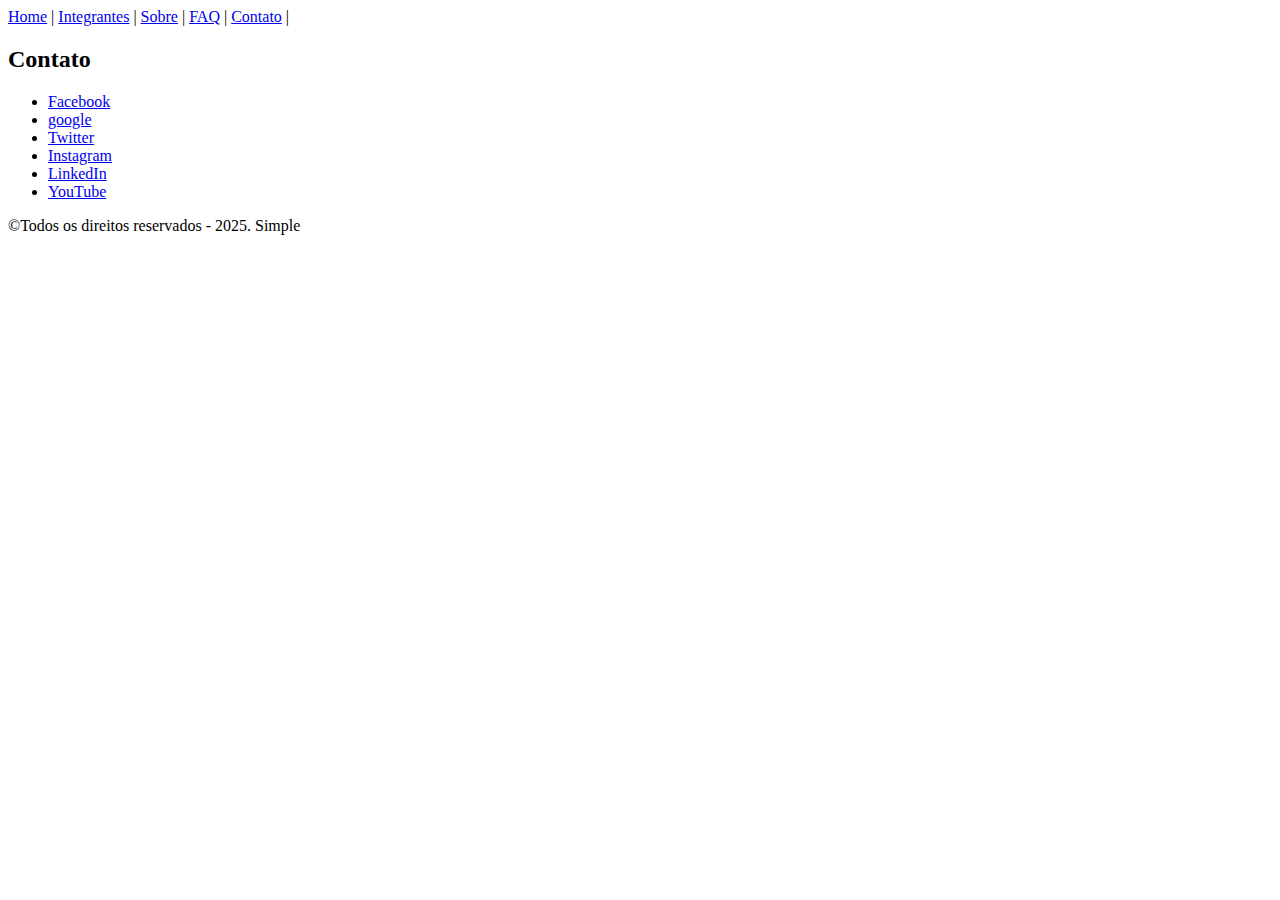
<file: contato.html>
<!doctype html>
<html lang="pt-BR">
<head>
  <meta charset="utf-8" />
  <meta name="viewport" content="width=device-width,initial-scale=1" />
  <title>Contato</title>
  <link rel="stylesheet" href="css/estilo.css">
</head>
<body>
  <div class="container">

    <header class="header">
      <div class="brand"></div>
       <nav role="navegação" aria-label="Menu principal">
          <a href="index.html">Home</a> |
          <a href="integrantes.html">Integrantes</a> |
          <a href="about.html">Sobre</a> | 
          <a href="faq.html">FAQ</a> |
          <a href="contato.html">Contato</a> |
      </nav>
    </header>
  </div>
<main>
      <section class="section">
        <h2>Contato</h2>
         <nav>
            <ul>
             <li><a href="https://www.facebook.com" target="_blank">Facebook</a></li>
            <li><a href="https://google.com" target="_blank">google</a></li>
            <li><a href="https://www.twitter.com" target="_blank">Twitter</a></li>
            <li><a href="https://www.instagram.com" target="_blank">Instagram</a></li>
            <li><a href="https://www.linkedin.com" target="_blank">LinkedIn</a></li>
            <li><a href="https://www.youtube.com" target="_blank">YouTube</a></li>
            </ul>
        </nav>
      </section>
    </main>
    
    <footer>
    <p>&copy;Todos os direitos reservados - 2025. Simple</p>
    </footer>

</body>
</html>
</file>
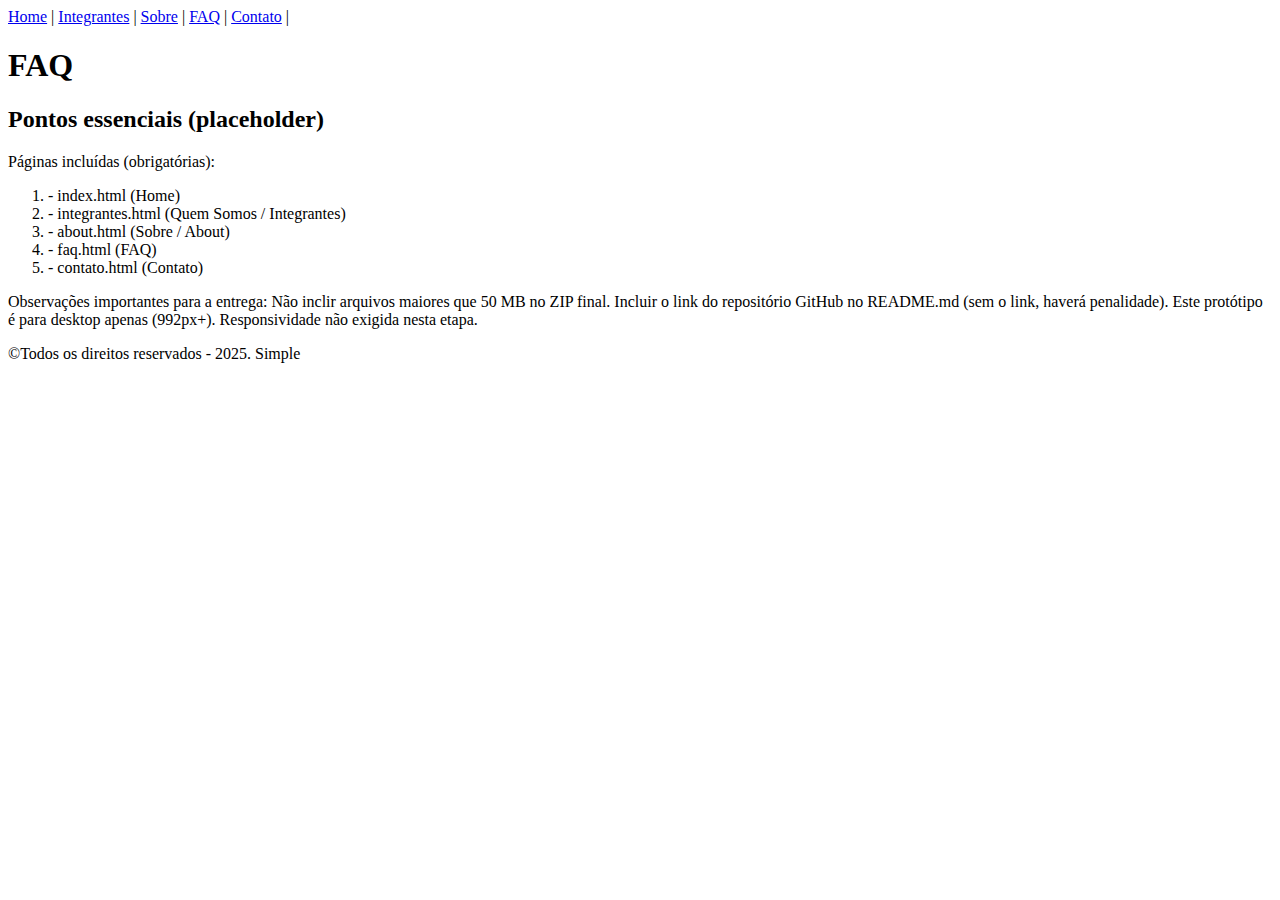
<file: faq.html>
<!doctype html>
<html lang="pt-BR">
<head>
  <meta charset="utf-8" />
  <meta name="viewport" content="width=device-width,initial-scale=1" />
  <title>FAQ</title>
  <link rel="stylesheet" href="css/estilo.css">
</head>
<body>
  <div class="container">
    <header class="header">
       <nav role="navegação" aria-label="Menu principal">
          <a href="index.html">Home</a> |
          <a href="integrantes.html">Integrantes</a> |
          <a href="about.html">Sobre</a> | 
          <a href="faq.html">FAQ</a> |
          <a href="contato.html">Contato</a> |
      </nav>
    </header>

    <main>

      <section class="section">
        <h1>FAQ</h1>
        <h2>Pontos essenciais (placeholder)</h2>
        
           <p> Páginas incluídas (obrigatórias):</p>
            <ol>
            <li>- index.html (Home)</li>
            <li>- integrantes.html (Quem Somos / Integrantes)</li>
            <li>- about.html (Sobre / About)</li>
            <li>- faq.html (FAQ)</li>
            <li>- contato.html (Contato)</li>
            </ol>

            <p>Observações importantes para a entrega:
             Não inclir arquivos maiores que 50 MB no ZIP final. Incluir o link do repositório GitHub no README.md (sem o link, haverá penalidade). Este protótipo é para desktop apenas (992px+). Responsividade não exigida nesta etapa.
            </p>
      </section>
    </main>

    <footer>
    <p>&copy;Todos os direitos reservados - 2025. Simple</p>
    </footer>
  </div>

</body>
</html>
</file>
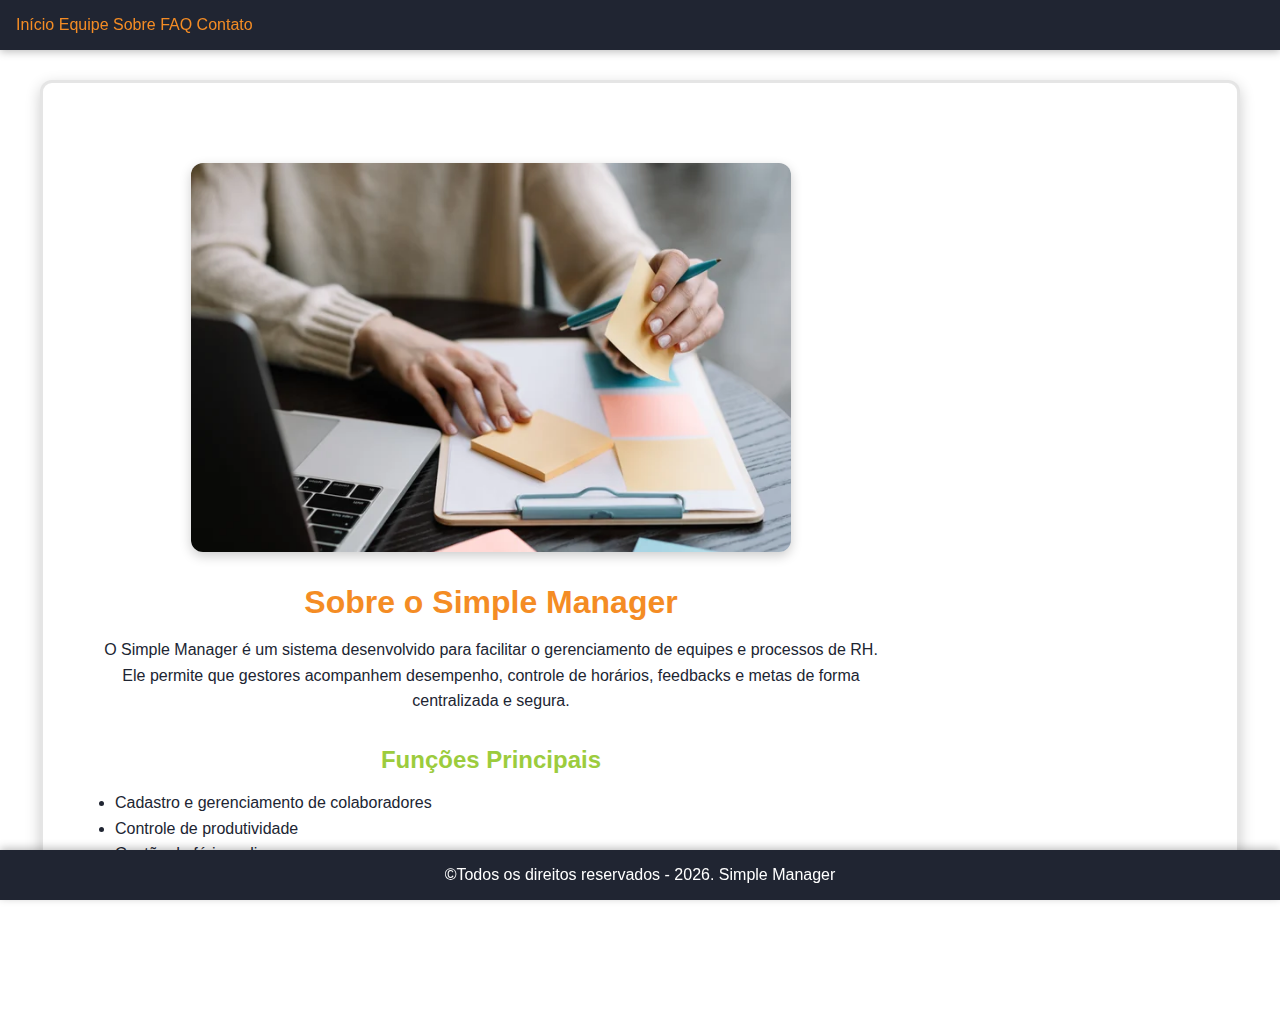
<file: page/about.html>
<!doctype html>
<html lang="pt-BR">

<head>
  <meta charset="utf-8" />
  <meta name="viewport" content="width=device-width,initial-scale=1" />
  <title>Sobre</title>
  <link rel="preconnect" href="https://fonts.googleapis.com">
  <link rel="preconnect" href="https://fonts.gstatic.com" crossorigin>
  <link rel="stylesheet" href="../assets/css/estilo.css">
</head>

<body>
  <header>
    <button class="hamburger" aria-label="Abrir menu" aria-expanded="false">☰</button>
    <nav role="navigation" aria-label="Menu principal">
      <a href="../index.html">Início</a>
      <a href="./integrantes.html">Equipe</a>
      <a href="./about.html">Sobre</a>
      <a href="./faq.html">FAQ</a>
      <a href="./contato.html">Contato</a>
    </nav>
  </header>

   <div class="container">
   <main>
  <section class="section about-section">
    <div class="about-image">
      <img src="../assets/img/Produtividade.jpg" alt="Interface do Simple Manager">
    </div>

    <div class="about-content">
      <h1>Sobre o Simple Manager</h1>
      <p>O Simple Manager é um sistema desenvolvido para facilitar o gerenciamento de equipes e processos de RH. Ele permite que gestores acompanhem desempenho, controle de horários, feedbacks e metas de forma centralizada e segura.</p>

      <h2>Funções Principais</h2>
      <ul>
        <li>Cadastro e gerenciamento de colaboradores</li>
        <li>Controle de produtividade</li>
        <li>Gestão de férias e licenças</li>
        <li>Geração de relatórios e insights</li>
      </ul>
    </div>
  </section>
</main>

  </div>

    <footer>
    <p>&copy;Todos os direitos reservados - 2026. Simple Manager</p>
    </footer>

    <script src="../assets/js/script.js"></script>
</body>
</html>
</file>
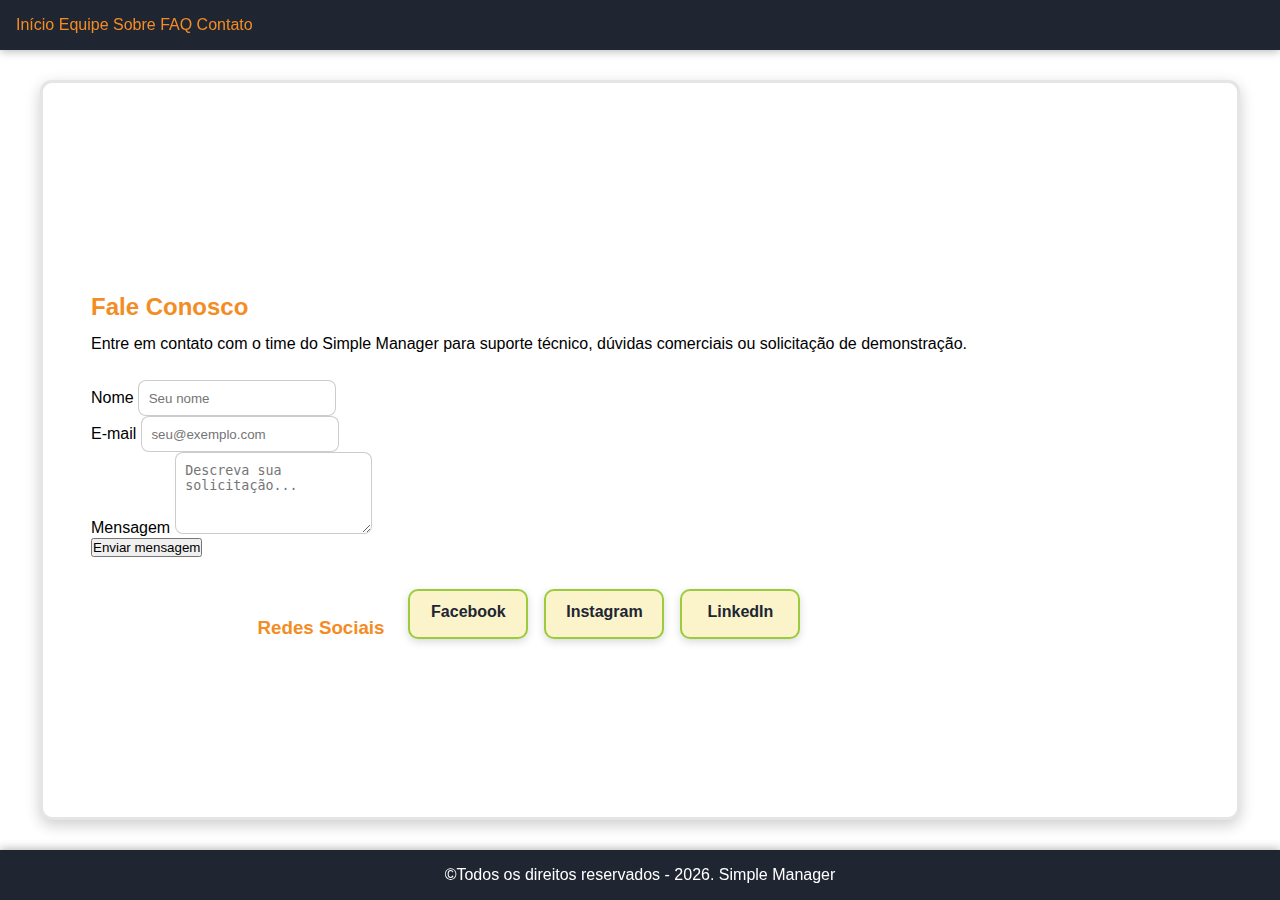
<file: page/contato.html>
<!doctype html>
<html lang="pt-BR">

<head>
  <meta charset="utf-8" />
  <meta name="viewport" content="width=device-width,initial-scale=1" />
  <title>Contato</title>
  <link rel="preconnect" href="https://fonts.googleapis.com">
  <link rel="preconnect" href="https://fonts.gstatic.com" crossorigin>
  <link rel="stylesheet" href="../assets/css/estilo.css">
</head>

<body>
  <header>
    <button class="hamburger" aria-label="Abrir menu" aria-expanded="false">☰</button>
    <nav role="navigation" aria-label="Menu principal">
      <a href="../index.html">Início</a>
      <a href="./integrantes.html">Equipe</a>
      <a href="./about.html">Sobre</a>
      <a href="./faq.html">FAQ</a>
      <a href="./contato.html">Contato</a>
    </nav>
  </header>

  <div class="container">
    <main>
      <section class="section">
        <h2>Fale Conosco</h2>
        <p>Entre em contato com o time do Simple Manager para suporte técnico, dúvidas comerciais ou solicitação de
          demonstração.</p>

        <form id="contact-form" aria-label="Formulário de contato">
          <div class="form-group">
            <label for="name">Nome</label>
            <input id="name" name="name" type="text" placeholder="Seu nome" />
          </div>
          <div class="form-group">
            <label for="email">E-mail</label>
            <input id="email" name="email" type="email" placeholder="seu@exemplo.com" />
          </div>
          <div class="form-group">
            <label for="message">Mensagem</label>
            <textarea id="message" name="message" rows="4" placeholder="Descreva sua solicitação..."></textarea>
          </div>
          <button type="submit">Enviar mensagem</button>
          <div id="contact-status" aria-live="polite"></div>
        </form>

        <div class="contact-list">
          <h3>Redes Sociais</h3>
          <ul aria-label="Redes sociais">
            <li><a href="https://www.facebook.com" target="_blank" rel="noopener">Facebook</a></li>
            <li><a href="https://www.instagram.com" target="_blank" rel="noopener">Instagram</a></li>
            <li><a href="https://www.linkedin.com" target="_blank" rel="noopener">LinkedIn</a></li>
          </ul>
        </div>
      </section>
    </main>
  </div>

  <footer>
      <p>&copy;Todos os direitos reservados - 2026. Simple Manager</p>
    </footer>

  <script src="../assets/js/script.js"></script>
</body>

</html>
</file>
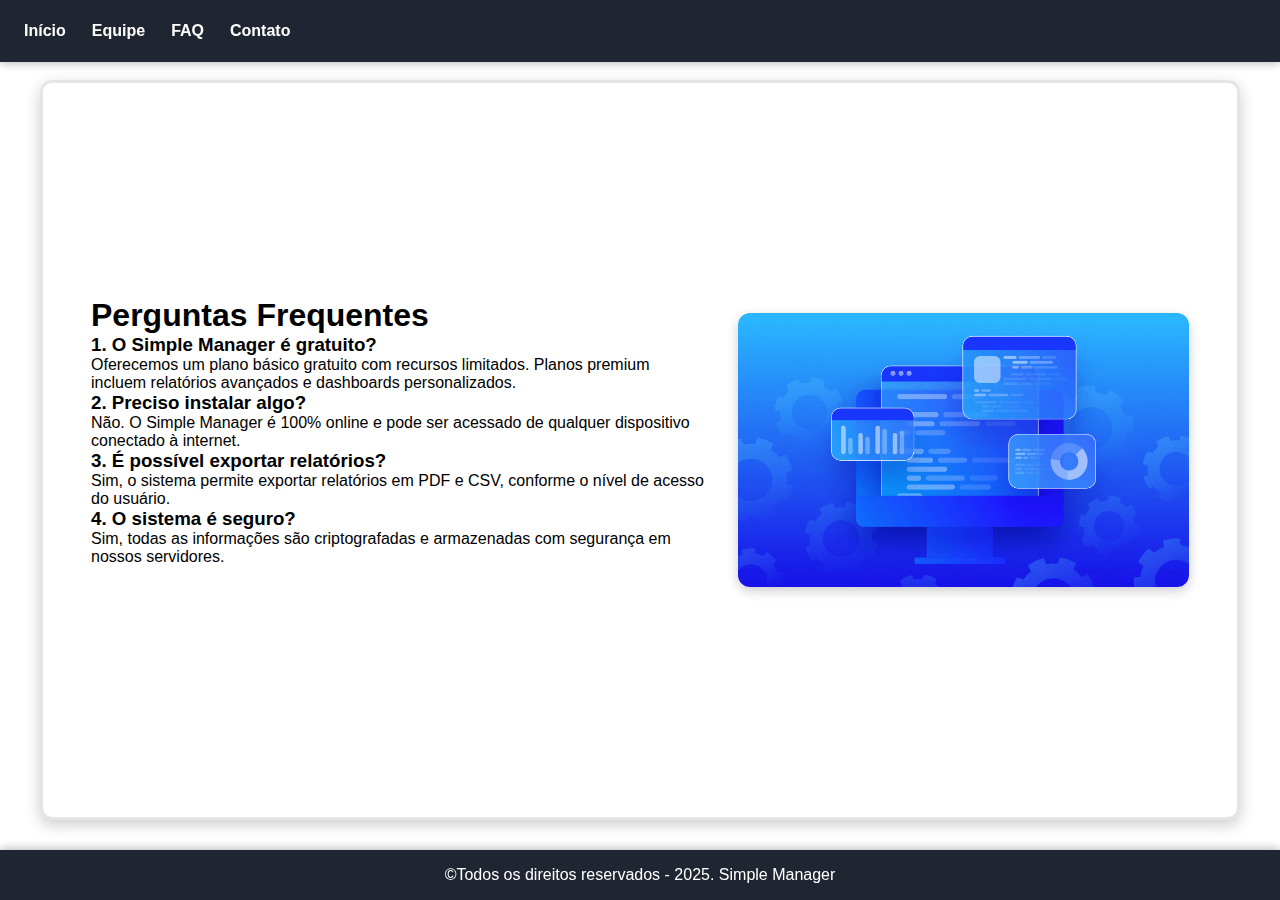
<file: page/faq.html>
<!doctype html>
<html lang="pt-BR">

<head>
  <meta charset="utf-8" />
  <meta name="viewport" content="width=device-width,initial-scale=1" />
  <title>Sobre</title>
  <link rel="stylesheet" href="../assets/css/estilo.css">
</head>

<body>
  <header>
    <button class="hamburger" aria-label="Abrir menu">=</button>
    <nav role="navegação" aria-label="Menu principal">
      <a href="../index.html">Início</a>
      <a href="./integrantes.html">Equipe</a>
      <a href="./faq.html">FAQ</a>
      <a href="./contato.html">Contato</a>
    </nav>
  </header>

  <div class="container">
    <main>
      <section class="hero">
        <div class="left">
          <h1>Perguntas Frequentes</h1>

          <h3>1. O Simple Manager é gratuito?</h3>
          <p>Oferecemos um plano básico gratuito com recursos limitados. Planos premium incluem relatórios avançados e
            dashboards personalizados.</p>

          <h3>2. Preciso instalar algo?</h3>
          <p>Não. O Simple Manager é 100% online e pode ser acessado de qualquer dispositivo conectado à internet.</p>

          <h3>3. É possível exportar relatórios?</h3>
          <p>Sim, o sistema permite exportar relatórios em PDF e CSV, conforme o nível de acesso do usuário.</p>

          <h3>4. O sistema é seguro?</h3>
          <p>Sim, todas as informações são criptografadas e armazenadas com segurança em nossos servidores.</p>
        </div>

        <div class="right">
          <img src="../assets/img/FAQ.jpg" alt="Equipe Simple Manager">
        </div>
      </section>
    </main>

    <footer>
      <p>&copy;Todos os direitos reservados - 2025. Simple Manager</p>
    </footer>
    <script src="../assets/js/script.js"></script>
</body>

</html>
</file>
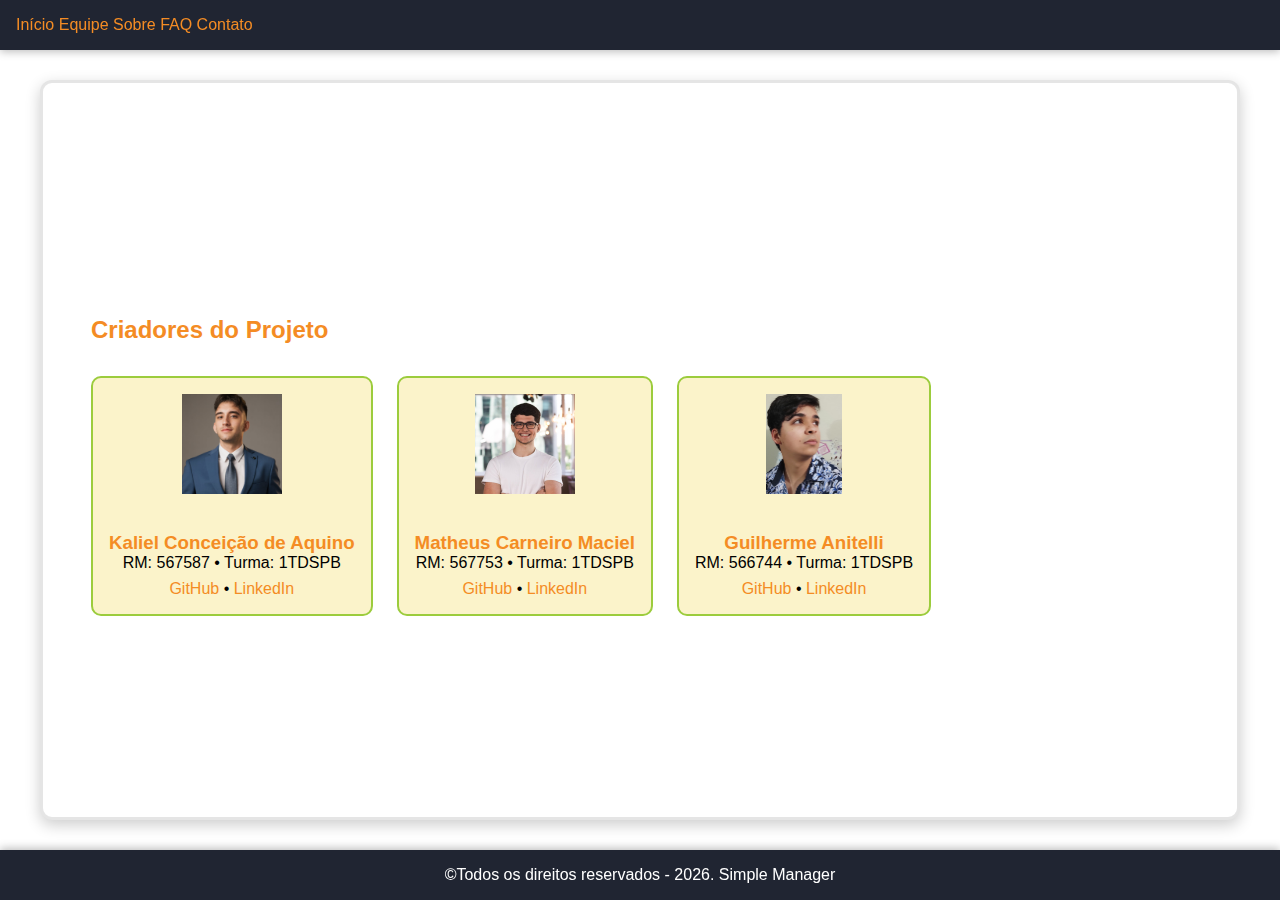
<file: page/integrantes.html>
<!doctype html>
<html lang="pt-BR">

<head>
  <meta charset="utf-8" />
  <meta name="viewport" content="width=device-width,initial-scale=1" />
  <title>Integrantes</title>
  <link rel="preconnect" href="https://fonts.googleapis.com">
  <link rel="preconnect" href="https://fonts.gstatic.com" crossorigin>
  <link rel="stylesheet" href="../assets/css/estilo.css">
  <script src="../assets/js/script.js" defer></script>
</head>

<body>
  <header>
    <button class="hamburger" aria-label="Abrir menu" aria-expanded="false">☰</button>
    <nav role="navigation" aria-label="Menu principal">
      <a href="../index.html">Início</a>
      <a href="./integrantes.html">Equipe</a>
      <a href="./about.html">Sobre</a>
      <a href="./faq.html">FAQ</a>
      <a href="./contato.html">Contato</a>
    </nav>
  </header>

  <div class="container">
    <main>
      <section class="section">
        <h2>Criadores do Projeto</h2>
        <div class="time">
          <div class="membro">
            <img src="../assets/img/Kaliel.jpg" alt="Integrante 1">
            <h3>Kaliel Conceição de Aquino</h3>
            <div class="muted">RM: 567587 • Turma: 1TDSPB</div>
            <div style="margin-top:8px"><a href="https://github.com/If-Kaliel" target="_blank"
                aria-label="GitHub Kaliel">GitHub</a> • <a
                href="https://www.linkedin.com/in/kaliel-aquino-a034332b6?utm_source=share&utm_campaign=share_via&utm_content=profile&utm_medium=android_app"
                target="_blank" aria-label="LinkedIn Kaliel">LinkedIn</a></div>
          </div>

          <div class="membro">
            <img src="../assets/img/Matheus Maciel.jpg" alt="Integrante 1">
            <h3>Matheus Carneiro Maciel</h3>
            <div class="muted">RM: 567753 • Turma: 1TDSPB</div>
            <div style="margin-top:8px"><a href="https://github.com/kakarneiro" target="_blank"
                aria-label="GitHub Matheus">GitHub</a> • <a href="https://www.linkedin.com/in/matheus-carneiro-maciel"
                target="_blank" aria-label="Linkedin Matheus">LinkedIn</a></div>
          </div>

          <div class="membro">
            <img src="../assets/img/Guilherme.jpg" alt="Integrante 3">
            <h3>Guilherme Anitelli</h3>
            <div class="muted">RM: 566744 • Turma: 1TDSPB</div>
            <div style="margin-top:8px"><a href="https://github.com/GuilhermeAnitelli" target="_blank"
                aria-label="GitHub Guilherme">GitHub</a> • <a
                href="https://www.linkedin.com/in/guilherme-anitelli?utm_source=share&utm_campaign=share_via&utm_content=profile&utm_medium=android_app"
                target="_blank" aria-label="LinkedIn Guilherme">LinkedIn</a></div>
          </div>
        </div>

      </section>
    </main>
  </div>

  <footer>
    <p>&copy;Todos os direitos reservados - 2026. Simple Manager</p>
  </footer>

</body>

</html>
</file>
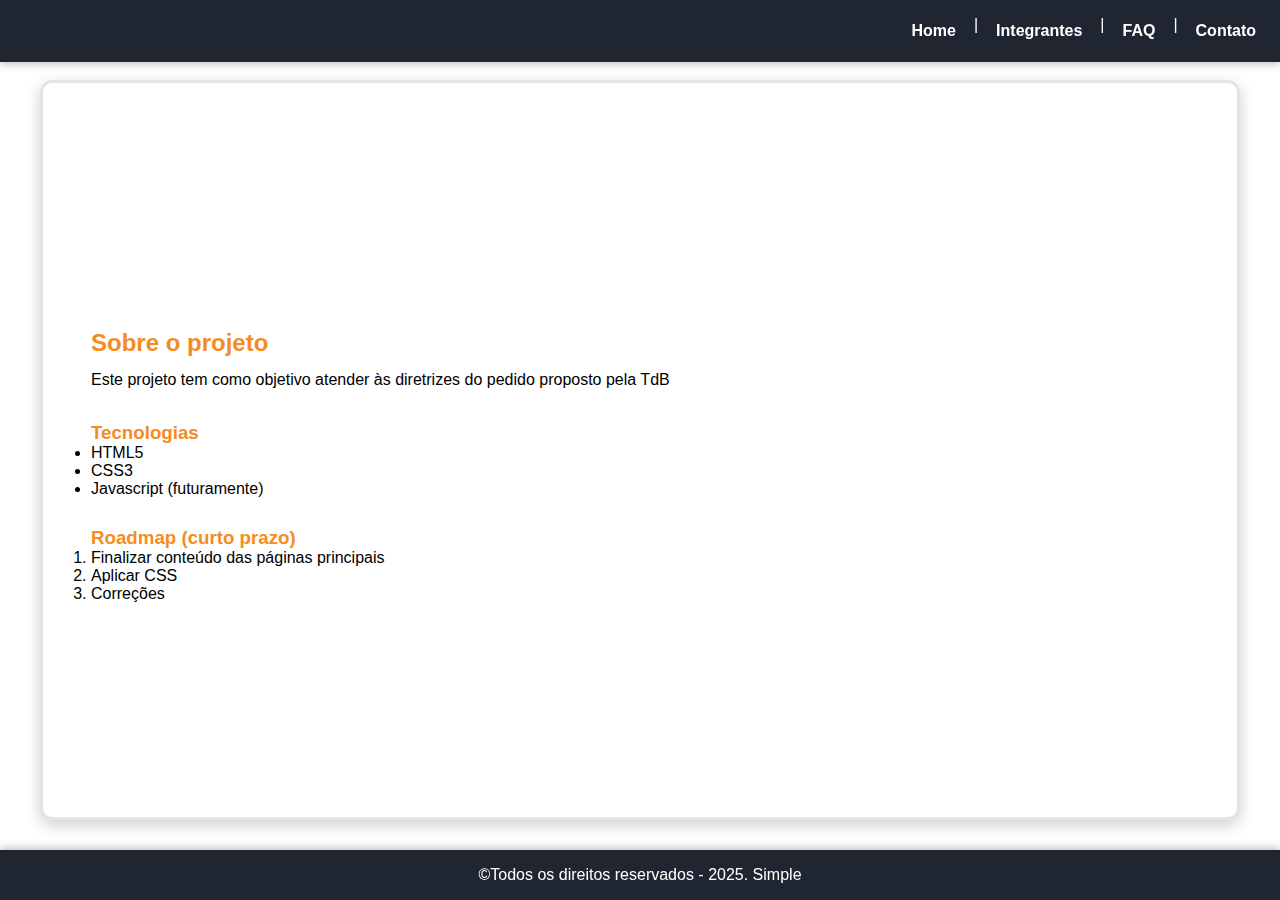
<file: paginas-html/about.html>
<!doctype html>
<html lang="pt-BR">
<head>
  <meta charset="utf-8" />
  <meta name="viewport" content="width=device-width,initial-scale=1" />
  <title>Sobre</title>
  <link rel="stylesheet" href="../assets/css/estilo.css">
</head>
<body>
  <div class="container">
    <header class="header">
      <div class="brand">
        <div>
          <div style="font-weight:800"></div>
          <div style="font-size:13px;color:var(--muted)"></div>
        </div>
      </div>
       <nav role="navegação" aria-label="Menu principal">
          <a href="../index.html">Home</a> |
          <a href="./integrantes.html">Integrantes</a> |
          <a href="./faq.html">FAQ</a> |
          <a href="./contato.html">Contato</a> 
      </nav>
    </header>

    <main>
      <section class="section">
        <h2>Sobre o projeto</h2>
        <p>Este projeto tem como objetivo atender às diretrizes do pedido proposto pela TdB</p>
        <h3>Tecnologias</h3>
        <ul>
          <li>HTML5</li>
          <li>CSS3</li>
          <li>Javascript (futuramente)</li>
        </ul>

        <h3>Roadmap (curto prazo)</h3>
        <ol>
          <li>Finalizar conteúdo das páginas principais</li>
          <li>Aplicar CSS</li>
          <li>Correções</li>
        </ol>
      </section>
    </main>

    <footer>
    <p>&copy;Todos os direitos reservados - 2025. Simple</p>
    </footer>
  </div>

</body>
</html>
</file>
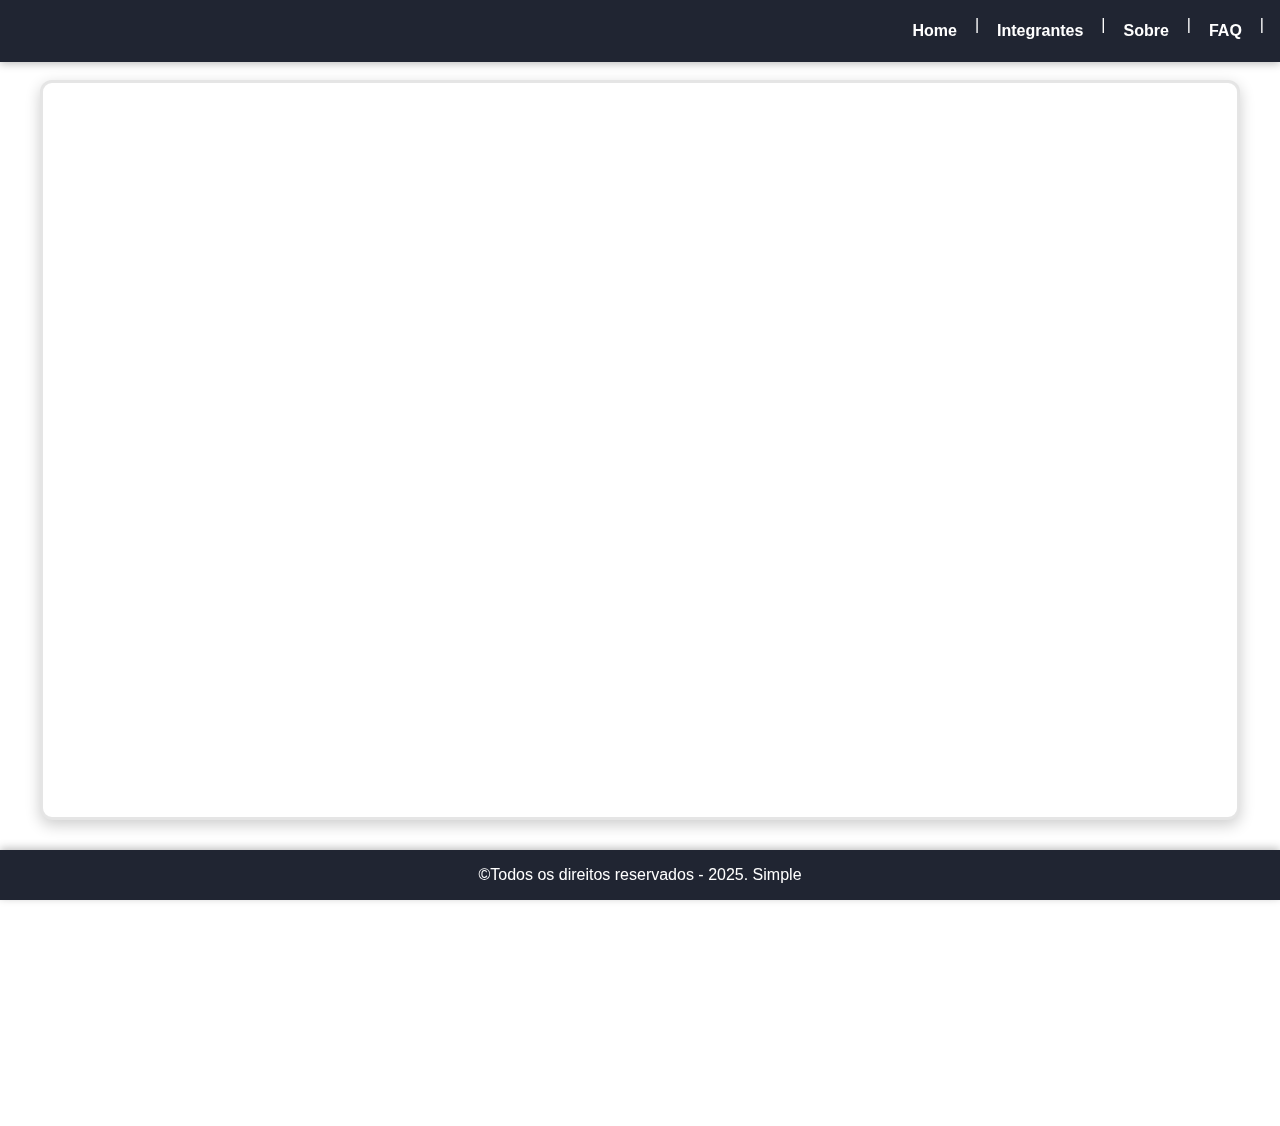
<file: paginas-html/contato.html>
<!doctype html>
<html lang="pt-BR">
<head>
  <meta charset="utf-8" />
  <meta name="viewport" content="width=device-width,initial-scale=1" />
  <title>Contato</title>
  <link rel="stylesheet" href="../assets/css/estilo.css">
</head>
<body>
  <div class="container">

    <header class="header">
      <div class="brand"></div>
       <nav role="navegação" aria-label="Menu principal">
          <a href="../index.html">Home</a> |
          <a href="./integrantes.html">Integrantes</a> |
          <a href="./about.html">Sobre</a> | 
          <a href="./faq.html">FAQ</a> |
      </nav>
    </header>
  </div>
<main>
      <section class="section">
        <h2>Contato</h2>
         <nav>
            <ul>
              <li><a href="https://www.facebook.com" target="_blank" style="color:#202532;;">Facebook</a></li>
              <li><a href="https://google.com" target="_blank" style="color: #202532; ;">Google</a></li>
              <li><a href="https://www.twitter.com" target="_blank" style="color: #202532;;">Twitter</a></li>
              <li><a href="https://www.instagram.com" target="_blank" style="color: #202532;;">Instagram</a></li>
              <li><a href="https://www.linkedin.com" target="_blank" style="color: #202532;;">LinkedIn</a></li>
              <li><a href="https://www.youtube.com" target="_blank" style="color: #202532;;">YouTube</a></li>
            </ul>
          </nav>

        </nav>
      </section>
    </main>
    
    <footer>
    <p>&copy;Todos os direitos reservados - 2025. Simple</p>
    </footer>

</body>
</html>
</file>
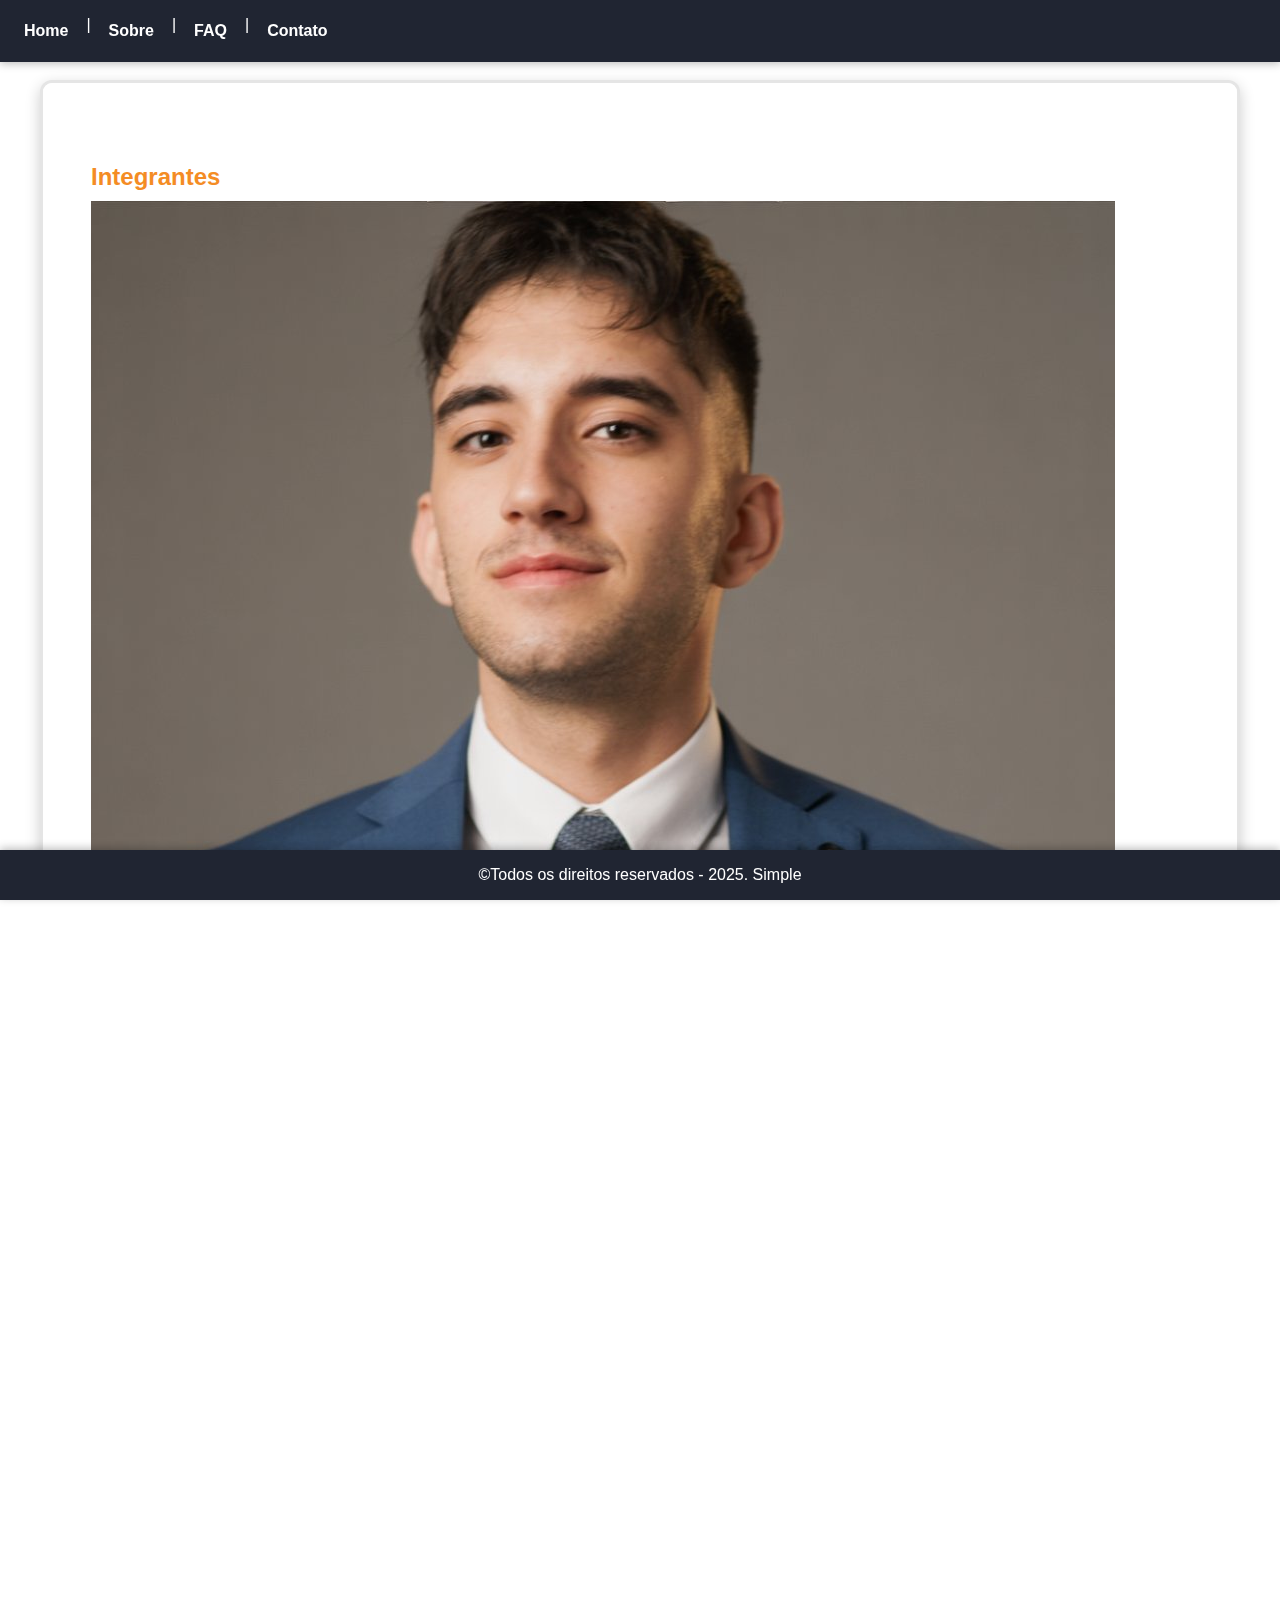
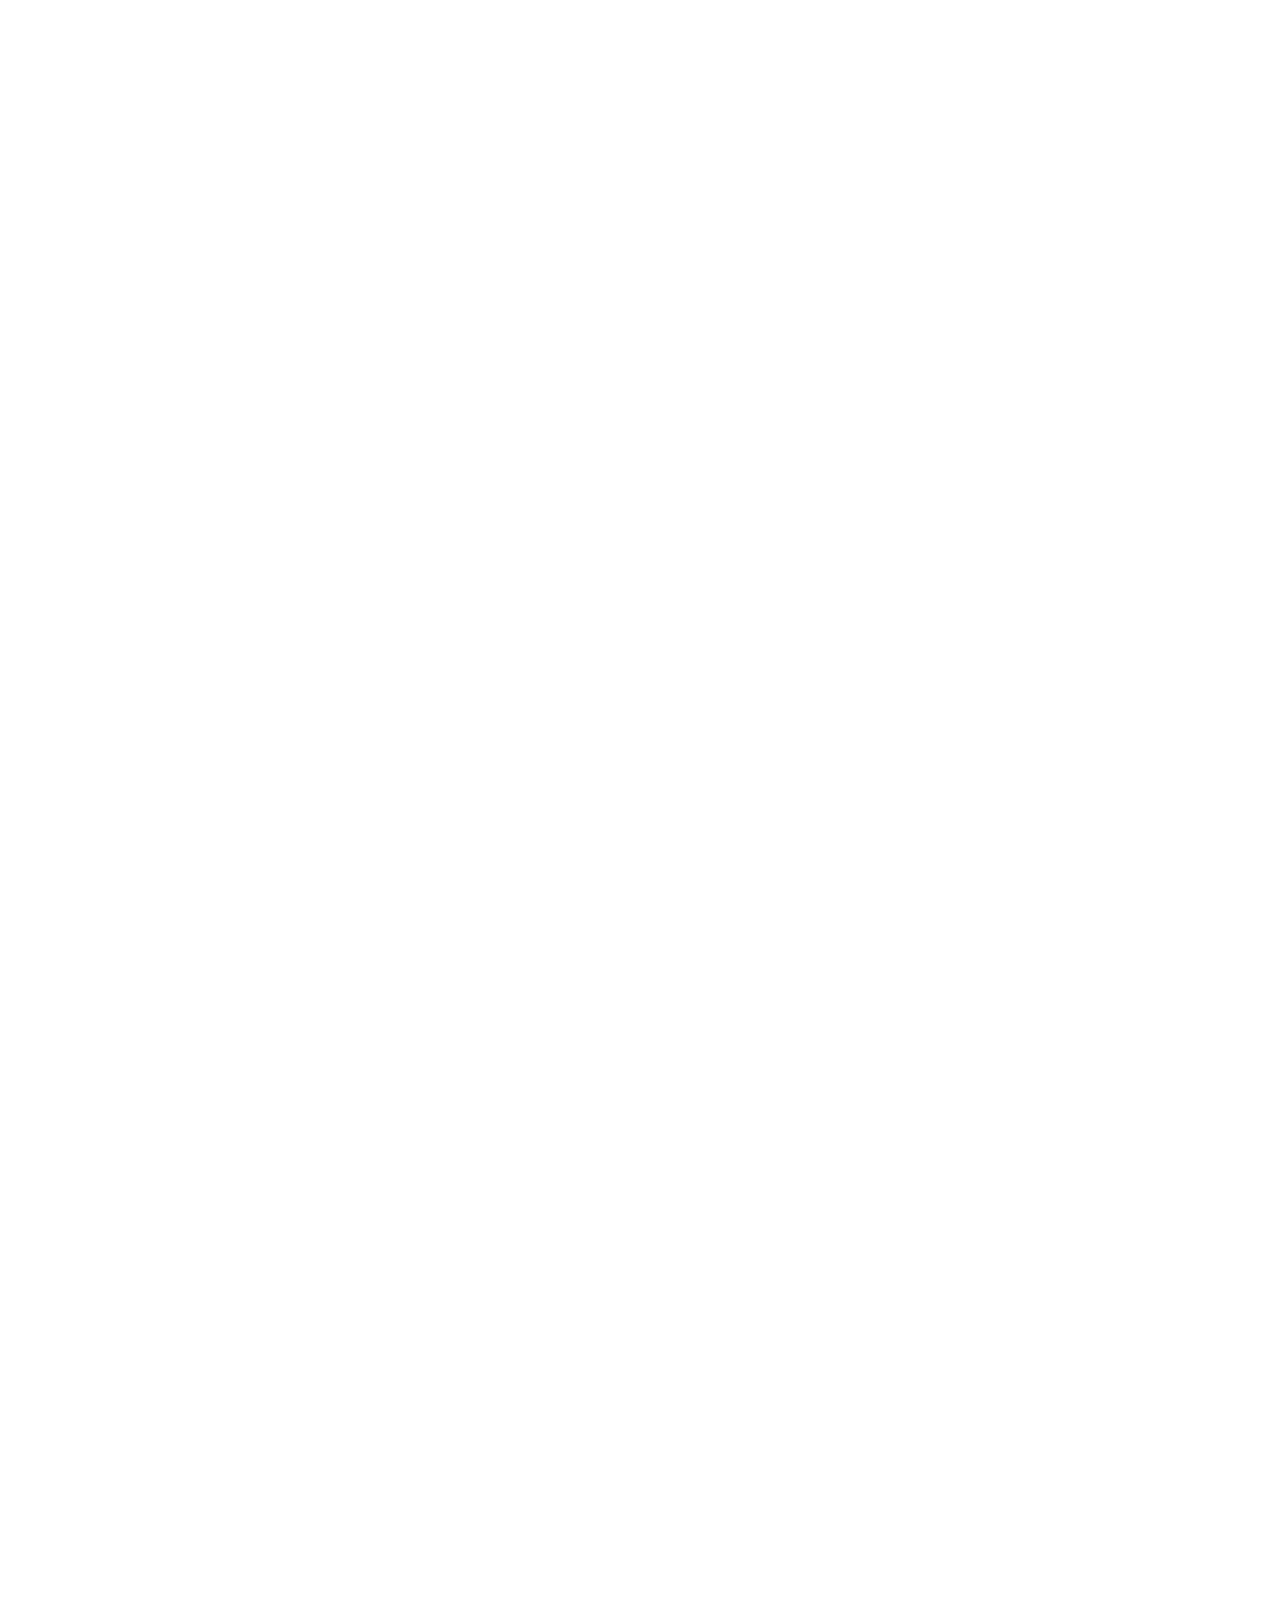
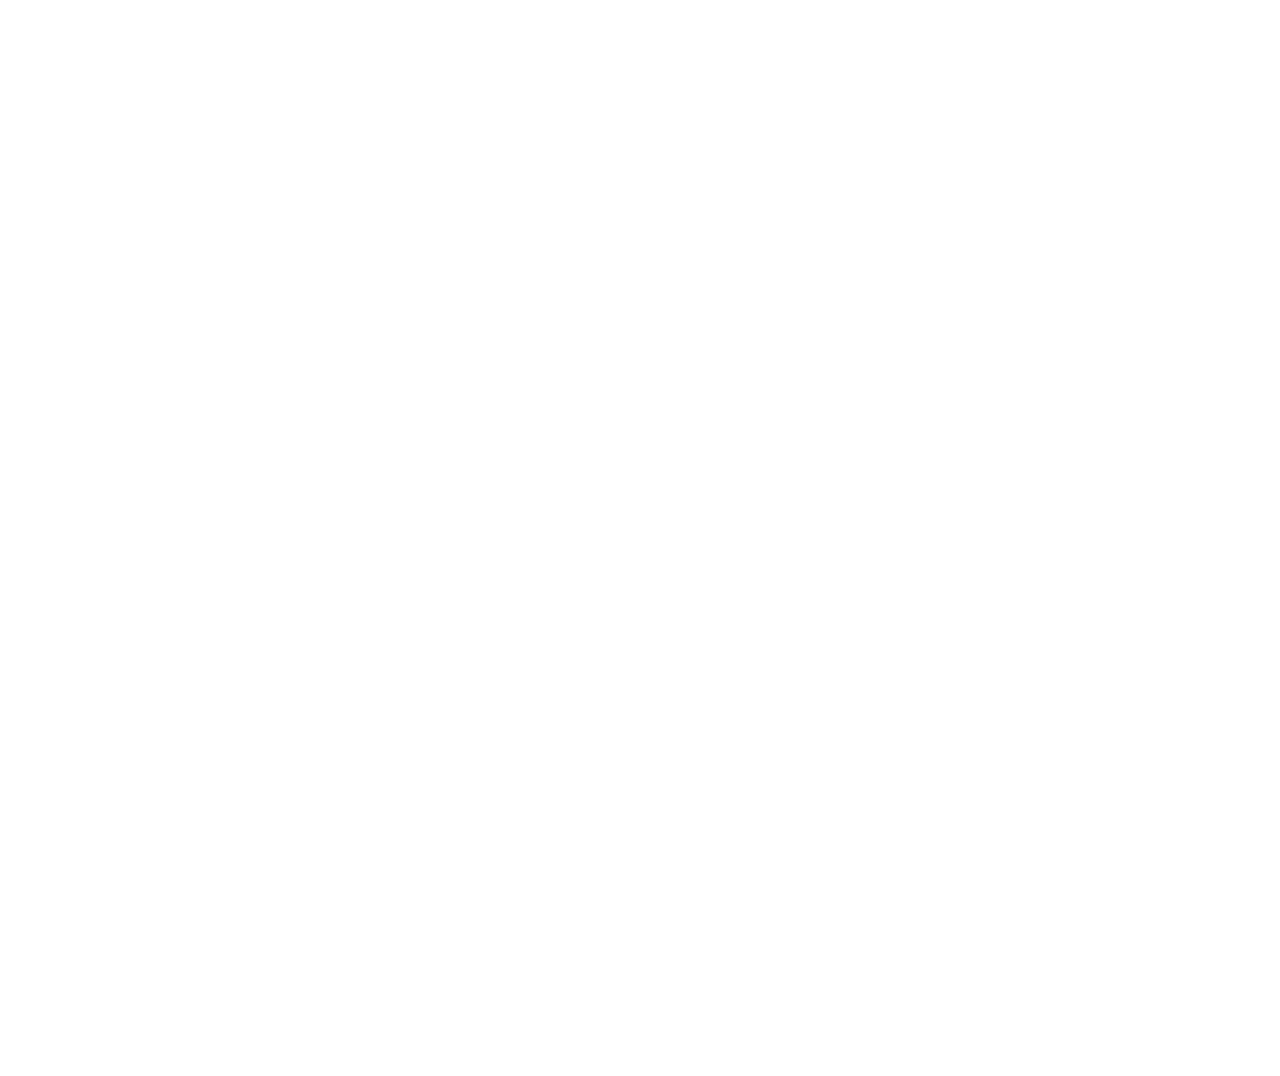
<file: paginas-html/integrantes.html>
<!doctype html>
<html lang="pt-BR">
<head>
  <meta charset="utf-8" />
  <meta name="viewport" content="width=device-width,initial-scale=1" />
  <title>Integrantes</title>
  <link rel="stylesheet" href="../assets/css/estilo.css">
</head>
<body>
  <div class="container">
    <header>
        <nav role="navegação" aria-label="Menu principal">
          <a href="../index.html">Home</a> |
          <a href="./about.html">Sobre</a> | 
          <a href="./faq.html">FAQ</a> |
          <a href="./contato.html">Contato</a> 
        </nav>
    </header>

    <main>
      <section class="section">
        <h2>Integrantes</h2>

        <!-- Agradeço ao Guilherme por me lembrar de usar target= blank nos links -->

        <div class="team">
          <div class="member">
            <img src="../assets/img/Kaliel.jpg" alt="Integrante 1">
            <h3>Kaliel Conceição de Aquino</h3>
            <div class="muted">RM: 567587 • Turma: 1TDSPB</div>
            <div style="margin-top:8px"><a href="https://github.com/If-Kaliel" target="_blank" aria-label="GitHub Nome1">GitHub</a> • <a href="https://www.linkedin.com/in/kaliel-aquino-a034332b6?utm_source=share&utm_campaign=share_via&utm_content=profile&utm_medium=android_app" target="_blank" aria-label="LinkedIn Nome1">LinkedIn</a></div>
          </div>

          <div class="member">
            <img src="../assets/img/Gustavo.jpg" alt="Integrante 2">
            <h3>Gustavo Rosa</h3>
            <div class="muted">RM: 567301 • Turma: 1TDSPB</div>
            <div style="margin-top:8px"><a href="https://github.com/gustavorosa2317-tech" target="_blank" aria-label="GitHub Nome2">GitHub</a> • <a href="https://www.linkedin.com/in/gustavo-rosa-a92762317?utm_source=share&utm_campaign=share_via&utm_content=profile&utm_medium=android_app" target="_blank" aria-label="LinkedIn Nome2">LinkedIn</a></div>
          </div>

          <div class="member">
            <img src="../assets/img/Guilherme.jpg" alt="Integrante 3">
            <h3>Guilherme Anitelli</h3>
            <div class="muted">RM: 566744 • Turma: 1TDSPB</div>
            <div style="margin-top:8px"><a href="https://github.com/GuilhermeAnitelli" target="_blank" aria-label="GitHub Nome3">GitHub</a> • <a href="https://www.linkedin.com/in/guilherme-anitelli?utm_source=share&utm_campaign=share_via&utm_content=profile&utm_medium=android_app" target="_blank" aria-label="LinkedIn Nome3">LinkedIn</a></div>
          </div>
        </div>
      </section>
    </main>

    <footer>
    <p>&copy;Todos os direitos reservados - 2025. Simple</p>
    </footer>
  </div>
</body>
</html>
</file>
<file: css/estilo.css>

</file>
<file: assets/css/estilo.css>
* {
box-sizing: border-box;
margin: 0;
padding: 0;
}

:root {
--bg: #fbf3ca;
--text: #202532;
--accent: #9ccc3d;
--highlight: #f48c24;
--muted: #60636d;
--white: #ffffff;
max-width: 1200px;
border-radius: 12px;
gap: 1rem;
}

html {
font-family: "Segoe UI", Arial, sans-serif;
}

html, body {
  width: 100vw;
  height: 100vh;
  margin: 0;
  padding: 0;
  overflow-x: hidden;
}


.container{
 max-width: 1200px;
  background: #fff;
  border-radius: 12px;
  box-shadow: 0 5px 15px rgba(0,0,0,.2);
  overflow: auto;
  margin: 80px auto; 
  padding: 1.5rem;
  min-height: calc(100vh - 160px); 
  border: 3px solid rgba(0,0,0,0.1);
  display: flex;
  flex-direction: column;
  justify-content: center;
}

header {
background: var(--text);
  color: #fff;
  padding: 1rem;
  display: flex;
  justify-content: space-between;
  align-items: center;
  position: fixed;
  top: 0;
  left: 0;
  width: 100%;
  z-index: 10;
  box-shadow: 0 2px 8px rgba(0,0,0,0.25);
}

nav[role="navegação"] {
display: flex;
gap: 10px;
}

nav[role="navegação"]{
 display:flex;
 gap:10px;
}

nav[role="navegação"] a{
text-decoration:none;
color:#fff;
font-weight:bold;
padding:6px 8px;
border-radius:6px;
transition:.2s;
}

nav[role="navegação"] a:hover{
 background:rgba(255,255,255,.1);
}

.hamburger {
display:none;
border:0;
background:none;
font-size:1.4rem;
color:#fff;
cursor:pointer;
}

main {
  display: flex;
  gap: 1.25rem;
  padding: 1.5rem;
}

.hero img{
 max-width:100%;
 border-radius:8px;
 margin:1rem 0;
}

.membro{
background:var(--bg);
border:2px solid var(--accent);
border-radius:10px;
text-align:center;
padding:1rem;
transition:.2s;
}
.membro:hover{
transform:translateY(-4px);
box-shadow:0 3px 8px rgba(0,0,0,.2);
}

.membro img{
width:100px;
height:100px;
object-fit:contain;
margin-bottom:6px;
}

.time{
display:flex;
justify-content:center;
align-items:center;
flex-wrap:wrap;
gap:1.5rem;
margin-top:2rem;
}

.sidebar{
width:300px;
background:rgba(244,140,36,.05);
border:1px solid rgba(0,0,0,.05);
padding:1rem;
border-radius:10px;
}

.section{
margin-top:2rem;
}

.section h2{
color:var(--highlight);
margin-bottom:10px;
}

.section h3 {
margin-top: 1.8rem;
color: var(--highlight);
}

.section p {
margin-top: 0.5rem;
margin-bottom: 1.5rem;
line-height: 1.6;
}


.features{
 display:flex;
 gap:1rem;
 flex-wrap:wrap;
}
.feature{
 flex:1;
 min-width:180px;
 background:var(--bg);
 padding:1rem;
 border-radius:8px;
}

.form-row{
 display:flex;
 flex-direction:column;
 gap:.4rem;
 margin-bottom:.8rem;
}
input,textarea{
 border:1px solid rgba(0,0,0,.2);
 border-radius:8px;
 padding:.6rem;
}
button.primary{
 background:var(--highlight);
 color:#fff;
 border:none;
 padding:.6rem 1rem;
 border-radius:8px;
 font-weight:bold;
 cursor:pointer;
}
button.primary:hover{
 background:#d97410;
}
.error{
 color:#b00020;
 font-size:.9rem;
}

footer{
 position: fixed;
  bottom: 0;
  left: 0;
  width: 100%;
  background: var(--text);
  color: #fff;
  text-align: center;
  padding: 1rem;
  z-index: 5;
  box-shadow: 0 -2px 8px rgba(0,0,0,0.25);
}


a{
color:var(--highlight);
 text-decoration:none;
}
a:hover{text-decoration:underline}

a:focus, button:focus, input:focus, textarea:focus {
  outline: 3px solid var(--accent);
  outline-offset: 3px;
}

.contact-list {
  margin-top: 2rem;
  display: flex;
  justify-content: center;
  gap: 1.5rem;
  flex-wrap: wrap;
  list-style: none;
  padding: 0;
}

.contact-list ul {
  display: flex;
  gap: 1rem;
  padding: 0;
  list-style: none;
  margin: 0;
}

.contact-list li {
background: var(--bg);
border: 2px solid var(--accent);
border-radius: 10px;
padding: 0.8rem 1.2rem;
text-align: center;
box-shadow: 0 3px 8px rgba(0,0,0,0.15);
transition: all 0.2s ease;
min-width: 120px;
}

.contact-list li:hover {
  transform: translateY(-3px);
  box-shadow: 0 5px 10px rgba(0,0,0,0.25);
  background: var(--accent);
}

.contact-list a {
  color: var(--text);
  font-weight: bold;
  text-decoration: none;
  font-size: 1rem;
}

.contact-list li:hover a {
  color: #fff;
}

.hero {
  display: flex;
  align-items: flex-start;
  justify-content: space-between;
  gap: 2rem;
  flex-wrap: wrap;
}

.hero .left {
flex: 1 1 55%;
 min-width: 260px;
}
.hero .right {
flex: 1 1 40%;
display: flex;
justify-content: center;
align-items: center;
min-width: 220px;
}
.hero .right img {
max-width: 100%;
height: auto;
border-radius: 12px;
box-shadow: 0 4px 12px rgba(0,0,0,0.2);
margin-top: 1rem;
}

.about-section {
  display: flex;
  flex-direction: column;
  align-items: center;
  text-align: center;
}

.about-image {
  width: 100%;
  display: flex;
  justify-content: center;
  margin-bottom: 2rem;
}

.about-image img {
max-width: 600px;
width: 90%;
height: auto;
border-radius: 12px;
box-shadow: 0 4px 12px rgba(0,0,0,0.2);
}

.about-content {
 max-width: 800px;
}

.about-content h1 {
color: var(--highlight);
 margin-bottom: 1rem;
}

.about-content h2 {
color: var(--accent);
margin-top: 2rem;
 margin-bottom: 1rem;
}

.about-content p, 
.about-content li {
line-height: 1.6;
color: var(--text);
}

.about-content ul {
list-style-type: disc;
margin-left: 1.5rem;
text-align: left;
}

.erro {
  color: #b00020;
  font-size: 0.9rem;
  margin-top: 4px;
}

#contact-status {
  margin-top: 1rem;
  text-align: center;
}


button.primary:hover,
button.primary:focus {
  background: #cf6f14;
}

nav[role="navegação"] a:focus {
  background: rgba(255,255,255,0.15);
}


@media (max-width: 600px) {
  nav[role="navegação"] a {
    width: 100%;
    text-align: center;
  }
}

@media (max-width: 768px) {
  .about-image img {
    max-width: 95%;
  }

  .about-content ul {
    margin-left: 1rem;
  }
}

@media (max-width: 768px) {
.hero { flex-direction: column; align-items: center; text-align: center; }
.hero .left, .hero .right { flex: 1 1 100%; }
.hero .right img { max-width: 90%; }
}


@media (max-width:600px){
.hamburger{display:block}
nav[role="navegação"]{display:none}
main{flex-direction:column}
.sidebar{width:100%}
.team{grid-template-columns:1fr}
}

@media (min-width:600px) and (max-width:991px){
.team{grid-template-columns:repeat(2,1fr)}
}

@media (min-width:992px){
 .team{grid-template-columns:repeat(3,1fr)}
}
</file>
